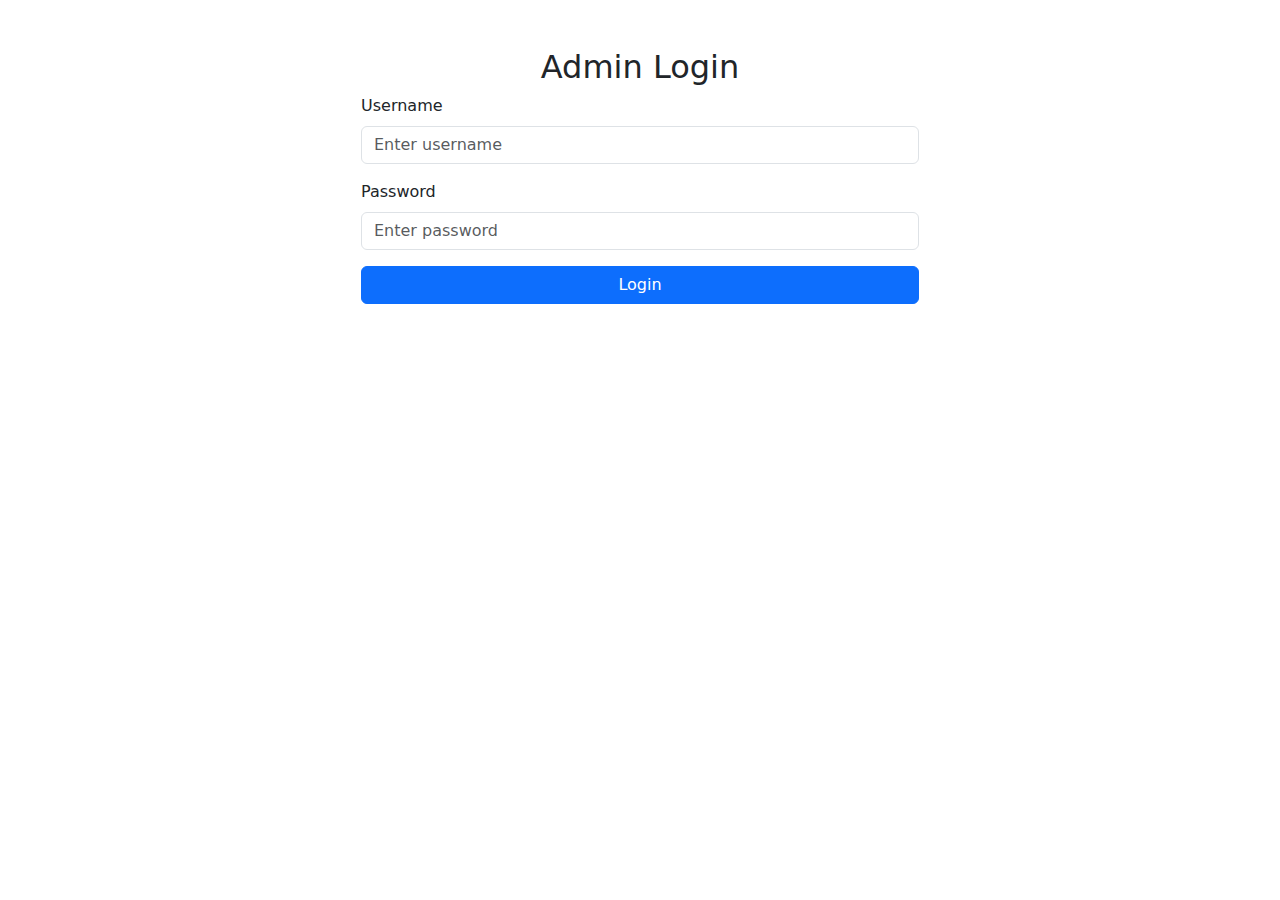
<file: admin.html>
<!DOCTYPE html>
<html lang="en">

<head>
  <meta charset="UTF-8">
  <meta name="viewport" content="width=device-width, initial-scale=1.0">
  <title>Admin Login</title>
  <link href="https://cdn.jsdelivr.net/npm/bootstrap@5.3.3/dist/css/bootstrap.min.css" rel="stylesheet">
</head>

<body>
  <div class="container mt-5">
    <h2 class="text-center">Admin Login</h2>
    <form id="adminLoginForm" class="w-50 mx-auto">
      <div class="mb-3">
        <label for="adminUsername" class="form-label">Username</label>
        <input type="text" class="form-control" id="adminUsername" placeholder="Enter username">
      </div>
      <div class="mb-3">
        <label for="adminPassword" class="form-label">Password</label>
        <input type="password" class="form-control" id="adminPassword" placeholder="Enter password">
      </div>
      <button type="submit" class="btn btn-primary w-100">Login</button>
    </form>
  </div>

  <script>
    const adminUsername = "admin"; // Replace with a more secure storage method
    const adminPassword = "admin123";

    document.getElementById("adminLoginForm").addEventListener("submit", (e) => {
      e.preventDefault();
      const username = document.getElementById("adminUsername").value;
      const password = document.getElementById("adminPassword").value;

      if (username === adminUsername && password === adminPassword) {
        localStorage.setItem("isAdmin", true);
        alert("Login successful");
        window.location.href = "adminDashboard.html";
      } else {
        alert("Invalid credentials");
      }
    });
  </script>
</body>

</html>
</file>
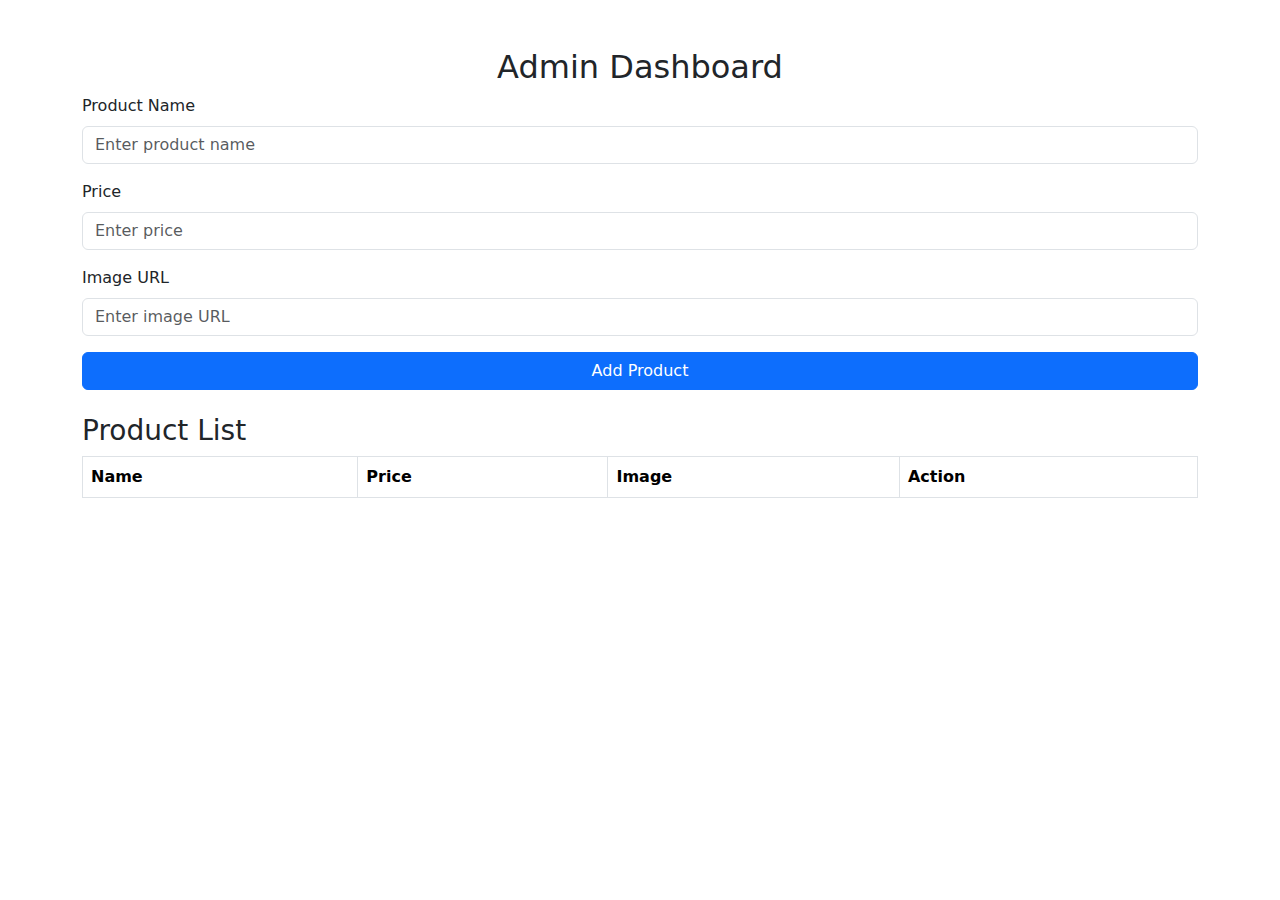
<file: adminDashboard.html>
<!DOCTYPE html>
<html lang="en">

<head>
  <meta charset="UTF-8">
  <meta name="viewport" content="width=device-width, initial-scale=1.0">
  <title>Admin Dashboard</title>
  <link href="https://cdn.jsdelivr.net/npm/bootstrap@5.3.3/dist/css/bootstrap.min.css" rel="stylesheet">
  <style>
  .card {
    height: 100%;
    display: flex;
    flex-direction: column;
}
.card-img-top {
    max-height: 200px;
    object-fit: cover;
}
.card-body {
    flex-grow: 1;
    display: flex;
    flex-direction: column;
    justify-content: space-between;
}
</style>
</head>

<body>
  <div class="container mt-5">
    <h2 class="text-center">Admin Dashboard</h2>
    <form id="productForm" class="mb-4">
      <div class="mb-3">
        <label for="productName" class="form-label">Product Name</label>
        <input type="text" class="form-control" id="productName" placeholder="Enter product name">
      </div>
      <div class="mb-3">
        <label for="productPrice" class="form-label">Price</label>
        <input type="number" class="form-control" id="productPrice" placeholder="Enter price">
      </div>
      <div class="mb-3">
        <label for="productImage" class="form-label">Image URL</label>
        <input type="url" class="form-control" id="productImage" placeholder="Enter image URL">
      </div>
      <button type="submit" class="btn btn-primary w-100">Add Product</button>
    </form>

    <h3>Product List</h3>
    <table class="table table-bordered">
      <thead>
        <tr>
          <th>Name</th>
          <th>Price</th>
          <th>Image</th>
          <th>Action</th>
        </tr>
      </thead>
      <tbody id="productList"></tbody>
    </table>
  </div>

  <script>
    const productList = JSON.parse(localStorage.getItem("products")) || [];

    function renderProducts() {
      const productListElement = document.getElementById("productList");
      productListElement.innerHTML = productList.map((product, index) => `
        <tr>
          <td>${product.name}</td>
          <td>${product.price}</td>
          <td><img src="${product.image}" alt="${product.name}" width="50"></td>
          <td><button class="btn btn-danger" onclick="deleteProduct(${index})">Delete</button></td>
        </tr>
      `).join('');
    }

    function deleteProduct(index) {
      productList.splice(index, 1);
      localStorage.setItem("products", JSON.stringify(productList));
      renderProducts();
    }

    document.getElementById("productForm").addEventListener("submit", (e) => {
      e.preventDefault();
      const name = document.getElementById("productName").value;
      const price = document.getElementById("productPrice").value;
      const image = document.getElementById("productImage").value;

      productList.push({ name, price, image });
      localStorage.setItem("products", JSON.stringify(productList));
      renderProducts();
      alert("Product added successfully");
    });

    renderProducts();
  </script>
</body>

</html>
</file>
